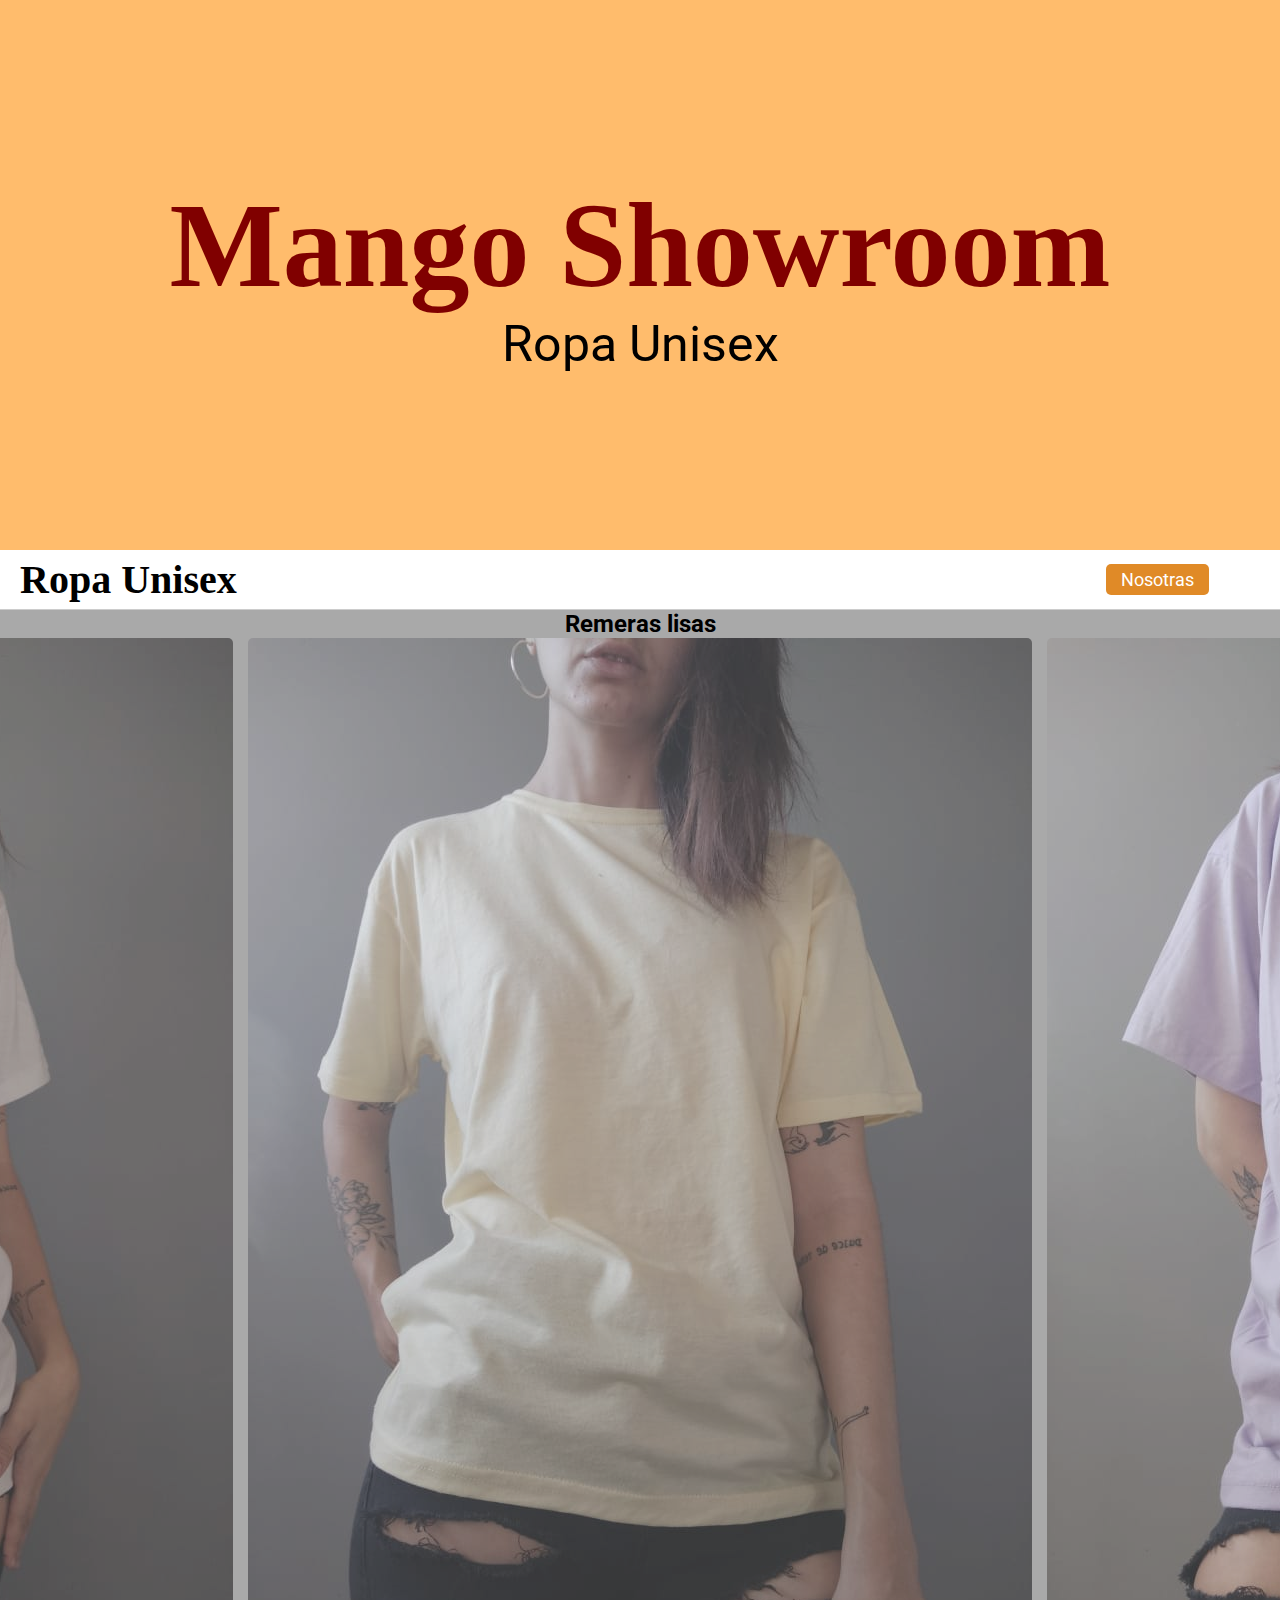
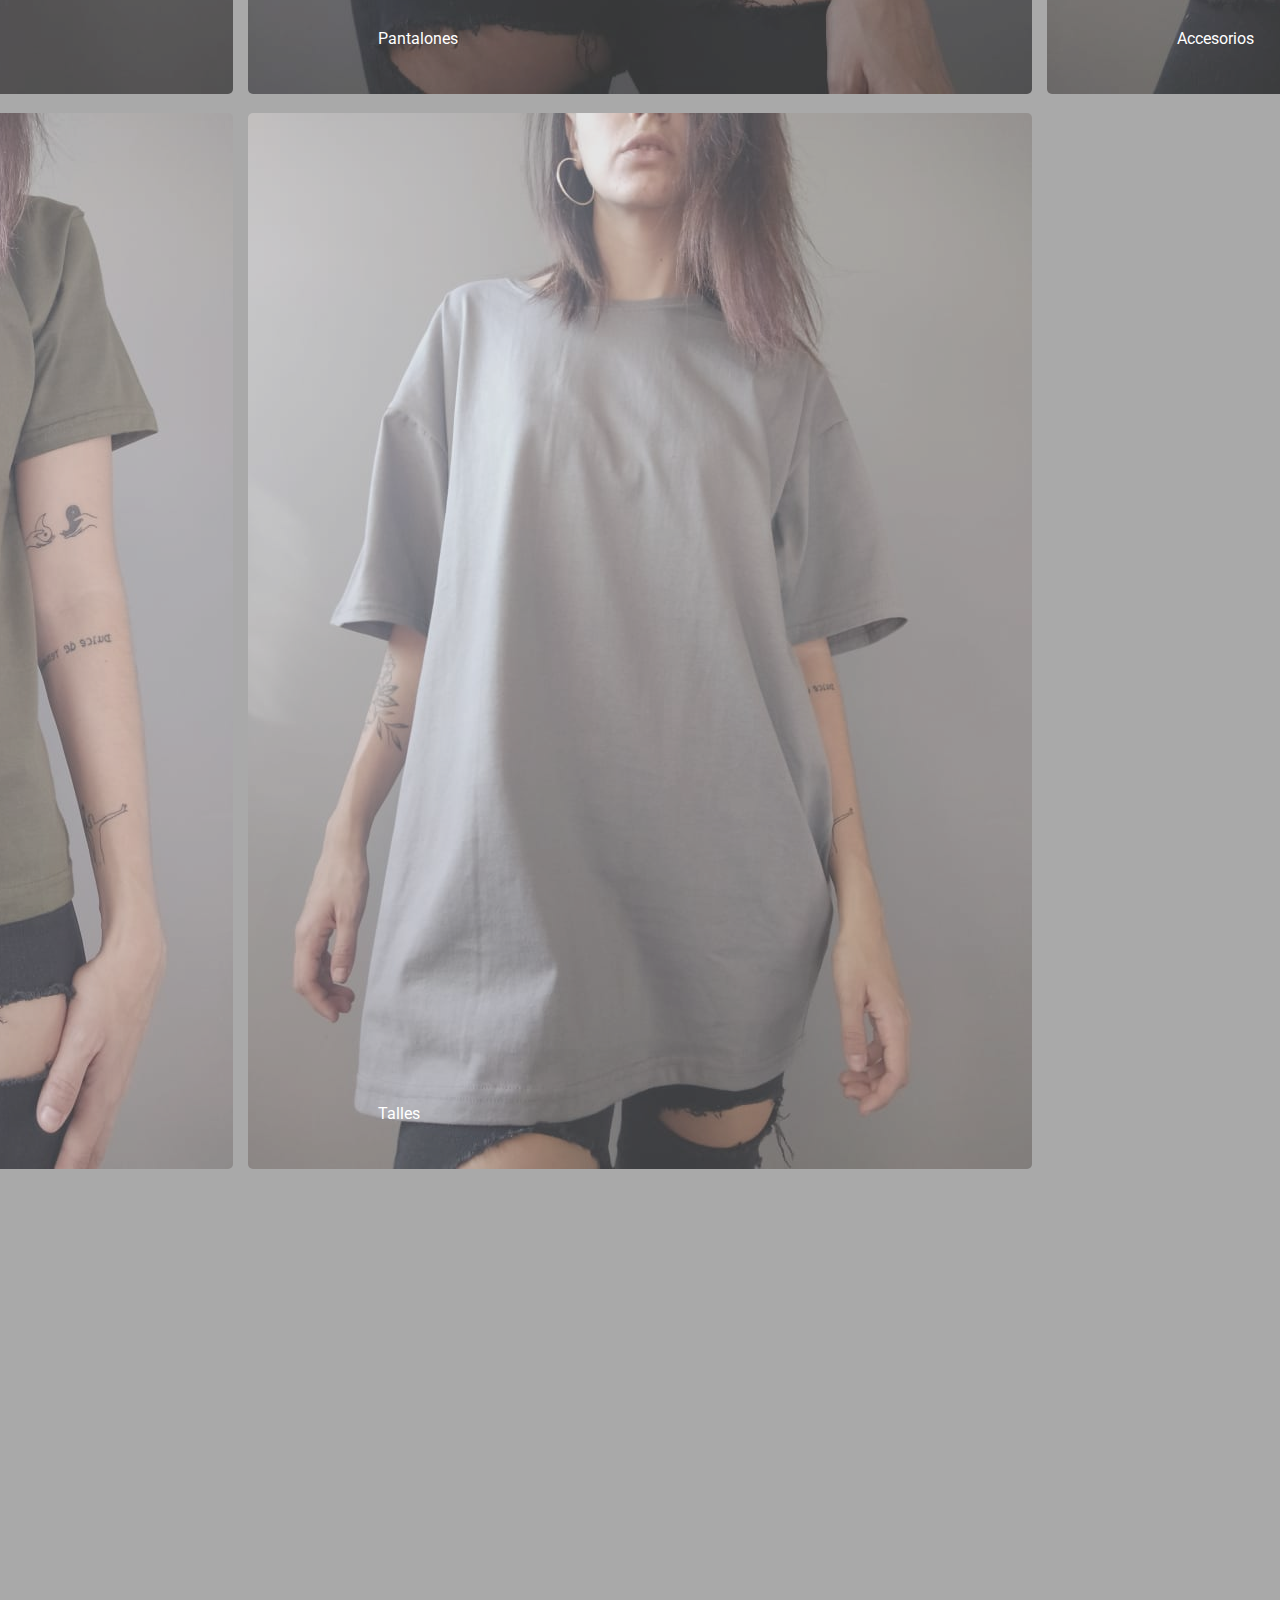
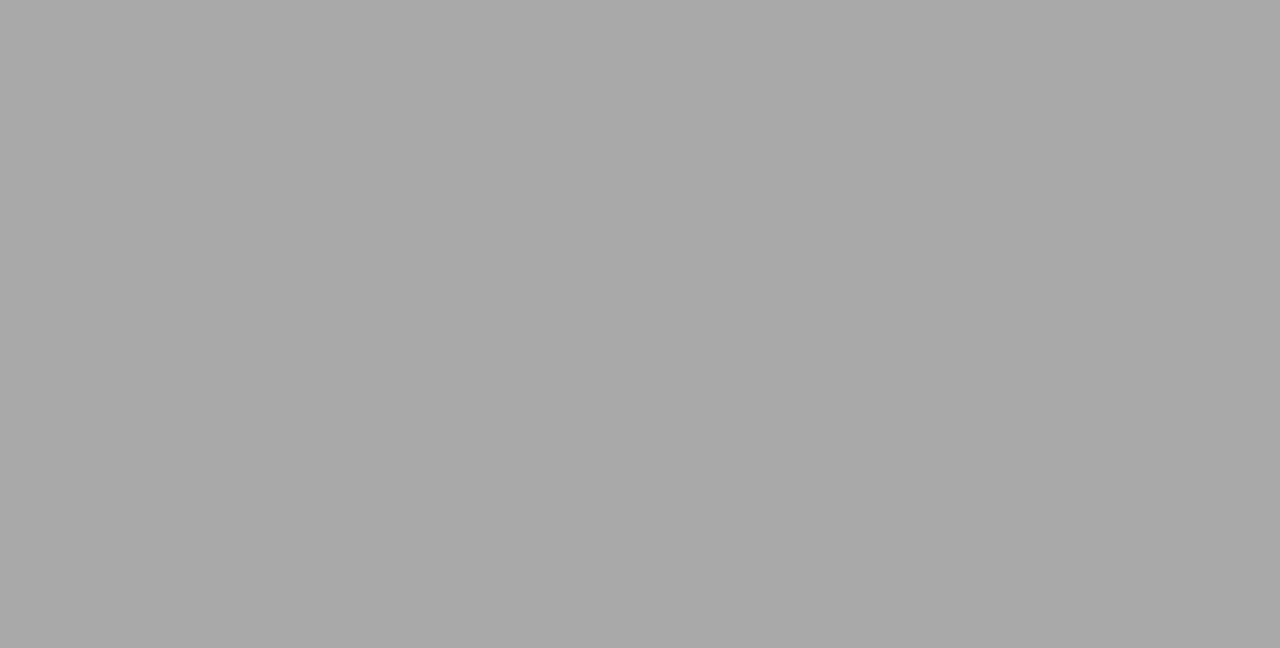
<file: IaraStinga/index.html>
<!DOCTYPE html>
<html lang="en">
  <head>
    <meta charset="UTF-8" />
    <meta http-equiv="X-UA-Compatible" content="IE=edge" />
    <meta name="viewport" content="width=device-width, initial-scale=1.0" />
    
    <title>Mango Showroom</title>

    <link rel="stylesheet" href="./css/style.css" />
  </head>
  <body>
    <section class="hero">
      <h1>Mango Showroom</h1>
      <p>Ropa Unisex</p>
    </section>
    <!-- seccion about -->
    <!-- menu -->
    <header class="header">
      <h2>Ropa Unisex</h2>
      <nav class="header__nav">
        <ul class="header__nav__menu">
          <li class="header__nav__menu__nav-item">
            <a href="./Nosotras.html">Nosotras</a>
          </li>
        </ul>
      </nav>
    </header>

    <!-- Grid gallery -->
    <main class="container">
      <h2>Remeras lisas</h2>
      <div class="grid_gallery">
        <div class="img-box box1">
          <img src="./img/WhatsApp Image 2022-08-16 at 11.01.45 PM.jpeg" />
          <span> Remeras </span>
        </div>
        <div class="img-box box2">
          <img src="./img/WhatsApp Image 2022-08-16 at 11.01.46 PM.jpeg" />
          <span>Pantalones</span>
        </div>
        <div class="img-box box3">
          <img src="./img/WhatsApp Image 2022-08-16 at 11.01.48 PM (1).jpeg" />
          <span>Accesorios</span>
        </div>
        <div class="img-box box1">
          <img src="./img/WhatsApp Image 2022-08-16 at 11.01.48 PM.jpeg" />
          <span>Buzos</span>
        </div>
        <div class="img-box box2">
          <img src="./img/WhatsApp Image 2022-08-16 at 11.01.52 PM.jpeg" />
          <span>Talles</span>
        </div>
        
      </div>
      

    </main>
    <script src="./Js/bootstrap.bundle.min.js"></script>
  </body>
</html>
</file>
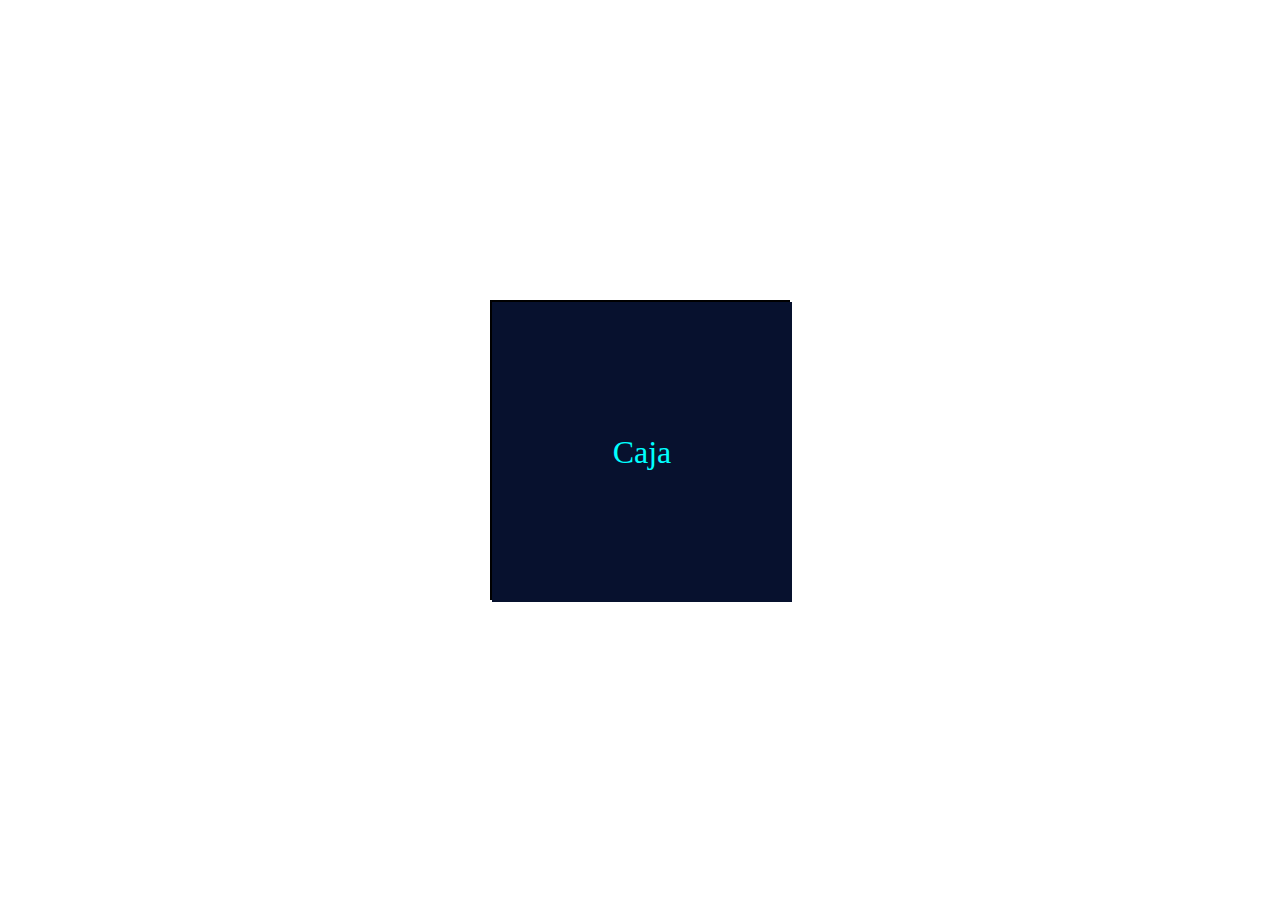
<file: IaraStinga/animaciones.html>
<!DOCTYPE html>
<html lang="en">
<head>
    <meta charset="UTF-8">
    <meta http-equiv="X-UA-Compatible" content="IE=edge">
    <meta name="viewport" content="width=device-width, initial-scale=1.0">
    <title>Clase 8 Animaciones</title>
    <link
    rel="stylesheet"
    href="https://cdnjs.cloudflare.com/ajax/libs/animate.css/4.1.1/animate.min.css"
  />
    <link rel="stylesheet" href="./css/animaciones.css">
</head>
<body>
    <main id="principal">
        <section class="contenedor">
            <div class="hijo animate__backInUp"><span>Caja</span></div>
        </section>



    </main>
    
</body>
</html>
</file>
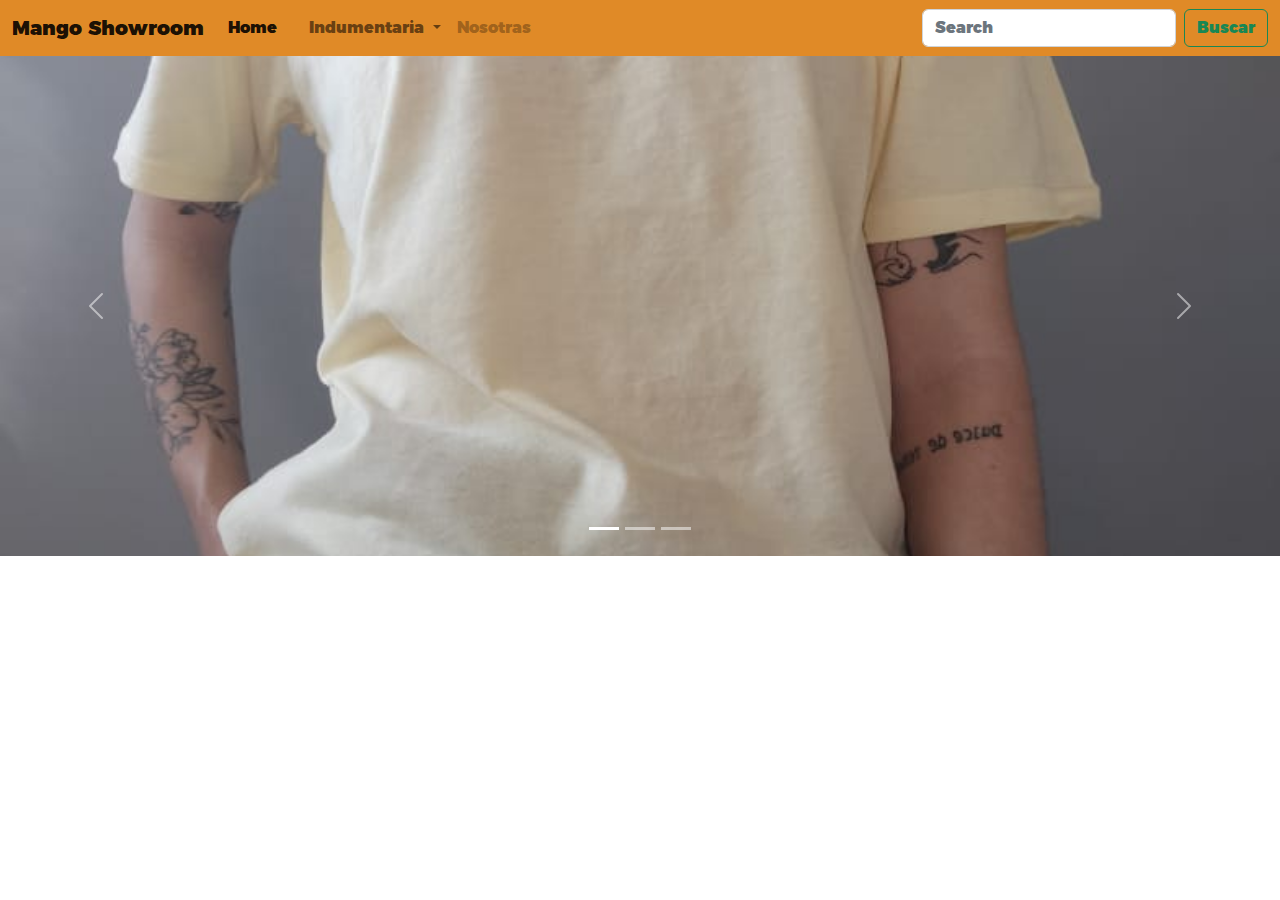
<file: IaraStinga/bootstrap.html>
<!DOCTYPE html>
<html lang="es">
<head>
    <meta charset="UTF-8">
    <meta http-equiv="X-UA-Compatible" content="IE=edge">
    <meta name="viewport" content="width=device-width, initial-scale=1.0">
    <link rel="stylesheet" href="css/bootstrap.min.css">
    <link rel="stylesheet" href="css/style.css">
</head>
<nav class="navbar navbar-expand-lg bg-navbar-custom">
    <div class="container-fluid">
      <a class="navbar-brand" href="#">Mango Showroom</a>
      <button class="navbar-toggler" type="button" data-bs-toggle="collapse" data-bs-target="#navbarSupportedContent" aria-controls="navbarSupportedContent" aria-expanded="false" aria-label="Toggle navigation">
        <span class="navbar-toggler-icon"></span>
      </button>
      <div class="collapse navbar-collapse" id="navbarSupportedContent">
        <ul class="navbar-nav me-auto mb-2 mb-lg-0">
          <li class="nav-item">
            <a class="nav-link active" aria-current="page" href="./index.html">Home</a>
          </li>
          <li class="nav-item">
            <a class="nav-link" href="#"></a>
          </li>
          <li class="nav-item dropdown">
            <a class="nav-link dropdown-toggle" href="#" role="button" data-bs-toggle="dropdown" aria-expanded="false">
              Indumentaria
            </a>
            <ul class="dropdown-menu">
              <li><a class="dropdown-item" href="#">Remeras</a></li>
              <li><a class="dropdown-item" href="#">Buzos</a></li>
              <li><a class="dropdown-item" href="#">Pantalones</a></li>
              <li><a class="dropdown-item" href="#">Accesorios</a></li>
              <li><hr class="dropdown-divider"></li>
              <li><a class="dropdown-item" href="#">Talles</a></li>
            </ul>
          </li>
          <li class="nav-item">
            <a class="nav-link disabled">Nosotras</a>
          </li>
        </ul>
        <form class="d-flex" role="search">
          <input class="form-control me-2" type="search" placeholder="Search" aria-label="Search">
          <button class="btn btn-outline-success" type="submit">Buscar</button>
        </form>
      </div>
    </div>
  </nav>
<body>
    <div id="carouselExampleIndicators" class="carousel slide" data-bs-ride="true">
        <div class="carousel-indicators">
          <button type="button" data-bs-target="#carouselExampleIndicators" data-bs-slide-to="0" class="active" aria-current="true" aria-label="Slide 1"></button>
          <button type="button" data-bs-target="#carouselExampleIndicators" data-bs-slide-to="1" aria-label="Slide 2"></button>
          <button type="button" data-bs-target="#carouselExampleIndicators" data-bs-slide-to="2" aria-label="Slide 3"></button>
        </div>
        <div class="carousel-inner">
          <div class="carousel-item active">
            <img src="./img/WhatsApp Image 2022-08-16 at 11.01.46 PM.jpeg" class="d-block w-100" alt="...">
          </div>
          <div class="carousel-item">
            <img src="./img/WhatsApp Image 2022-08-16 at 11.01.52 PM.jpeg" class="d-block w-100" alt="...">
          </div>
          <div class="carousel-item">
            <img src="./img/WhatsApp Image 2022-08-16 at 11.01.48 PM.jpeg" class="d-block w-100" alt="...">
          </div>
        </div>
        <button class="carousel-control-prev" type="button" data-bs-target="#carouselExampleIndicators" data-bs-slide="prev">
          <span class="carousel-control-prev-icon" aria-hidden="true"></span>
          <span class="visually-hidden">Previous</span>
        </button>
        <button class="carousel-control-next" type="button" data-bs-target="#carouselExampleIndicators" data-bs-slide="next">
          <span class="carousel-control-next-icon" aria-hidden="true"></span>
          <span class="visually-hidden">Next</span>
        </button>
      </div>
    <main class="container">
        
            </div>
        </div>
    </main>
    <script src="./Js/bootstrap.bundle.min.js"></script>
</body>
</html>
</file>
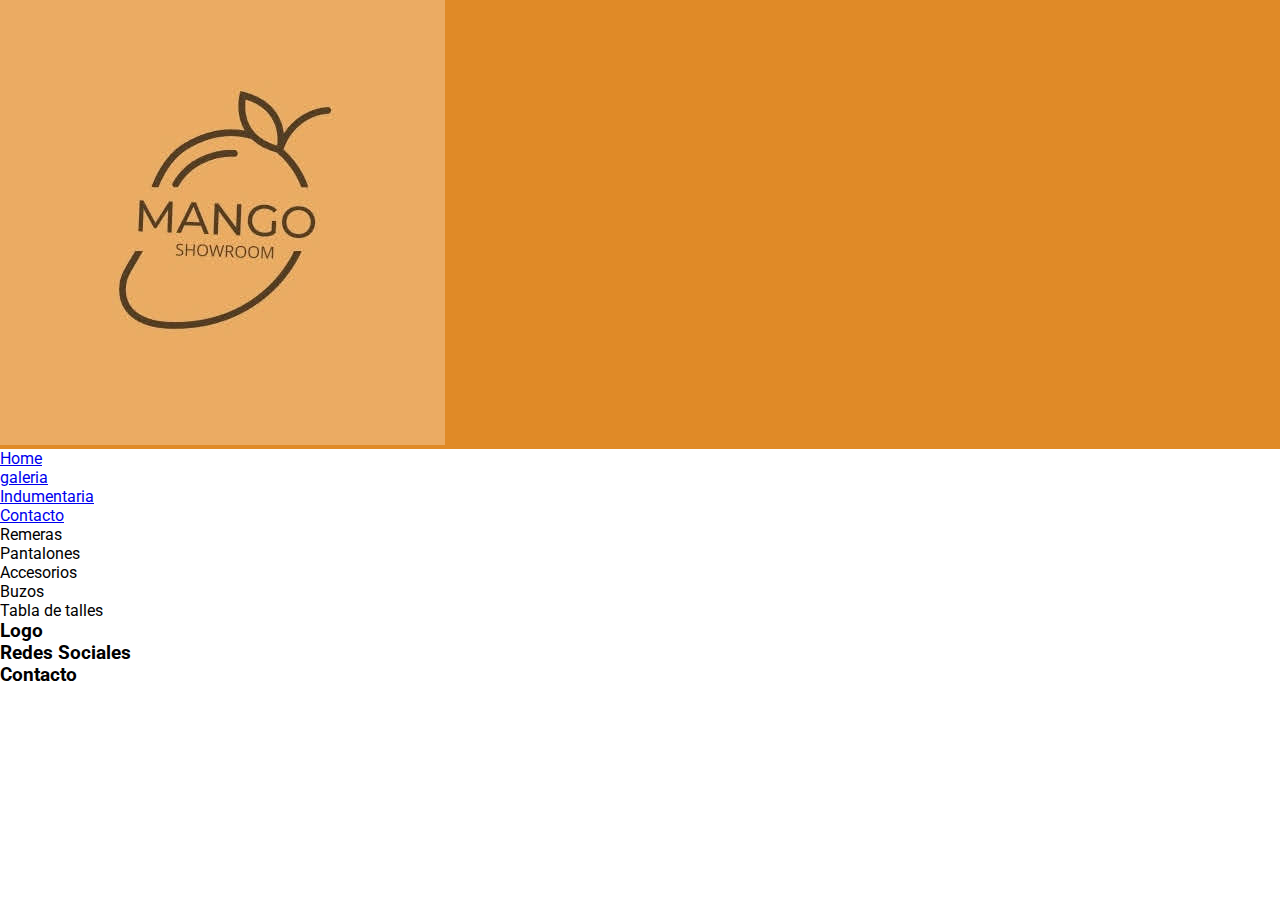
<file: IaraStinga/Git.html>
<!DOCTYPE html>
<html lang="es">
<head>
	<meta charset="UTF-8">
	<meta name="viewport" content="width=device-width, initial-scale=1.0">
	<title>Inicio</title>
	<link rel="stylesheet" href="css/style.css">
</head>
<body>
	<!-- contenedor padre -->
	<div class="gridContainerIndex">
		<!-- inicio header -->
		<header class="headerFlex border">
			<!-- logo -->
			<img src="./img/mango logo.jpg" alt="logo" class="imgFluid">
			<!-- cierre logo -->
		</header>
		<!-- apertura nav -->
		<nav class="border">
			<ul class="navFlex">
				<li class="navFlex__itemHijo1"><a href="#">Home</a></li>
				<li class="navFlex__itemHijo2"><a href="pages/galeria.html">galeria</a></li>
				<li class="navFlex__itemHijo3"><a href="pages/servicios.html">Indumentaria</a></li>
				<li class="navFlex__itemHijo4"><a href="#">Contacto</a></li>
			</ul>
		</nav>
		<!-- fin nav -->
		<!-- contenido -->
		<section class="contenidoFlex border">
			<p>Remeras</p>
			<p>Pantalones</p>
			<p>Accesorios</p>
			<p>Buzos</p>
		</section>
		<div class="rectangulo">
			<p>Tabla de talles</p>
		</div>
		<!-- fin contenido -->
		<!-- footer -->
		<footer class="footerFlex border">
			<h3>Logo</h3>
			<h3>Redes Sociales</h3>
			<h3>Contacto</h3>
		</footer>
		<!-- cierre footer -->
	</div>
	<!-- fin contenedor padre -->
</body>
</html>
</file>
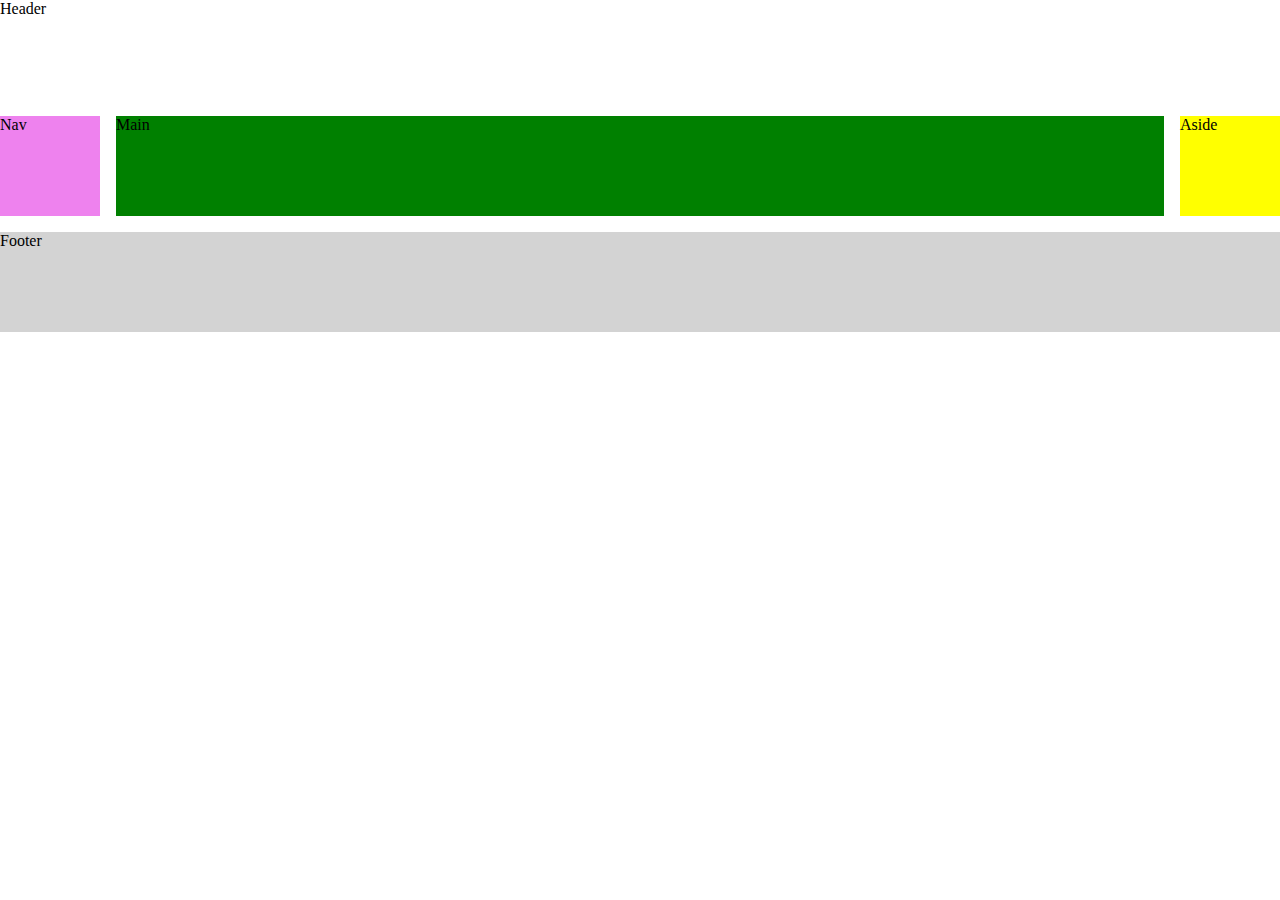
<file: IaraStinga/grid.html>
<!DOCTYPE html>
<html lang="en">
  <head>
    <meta charset="UTF-8" />
    <meta http-equiv="X-UA-Compatible" content="IE=edge" />
    <meta name="viewport" content="width=device-width, initial-scale=1.0" />
    <link rel="stylesheet" href="./css/grid.css" />
    <title>GRID</title>
  </head>
  <body>
    <div class="container">
      <div class="box-1">
        Header
      </div>
      <div class="box-2">
        Nav
      </div>
      <div class="box-3">
        Main
      </div>
      <div class="box-4">
        Aside
      </div>
      <div class="box-5">
        Footer
      </div>
     </div>
   </body>
</html>
</file>
<file: IaraStinga/css/style.css>
@import url('https://fonts.googleapis.com/css2?family=Roboto&display=swap');

/* Estilos titulos */
* {
    margin: 0;
    padding: 0;
    box-sizing: border-box;
}

@font-face {
    font-family: "Montserrat";
    src: url("../font/Montserrat-Black.otf");
}

body {
    position: relative;
    font-family: 'Roboto', sans-serif;

}

h1 {
    color: orange;
    font-size: 3rem;
    font-family: "Bangela";
}


/* Estilos parrafos */
/* Clases */
.azul {
    color:chocolate;
}

/* IDs */
#tituloPrincipal {
    color:brown;
}

/* Flexbox */
.contenedor-padre {

    /* width: 700px; */
    height: 400px;
    background-color: rgb(79, 79, 81);
    display: flex;
    /* flex-direction: column-reverse; */
    /*  flex-wrap: wrap; */
    flex-flow: row wrap;
    justify-content: space-between;
    /* align-items: center; */
    align-content: flex-end;
}

.contenedor-hijo {
    /*  height: 100px; */
    width: 100px;
    background-color: white;
    margin: 10px;
    border: 1px solid;
    border-radius: 5px;
}

.contenedor-hijo p {
    font-weight: bold;
    font-size: 20px;
}

/* pagina nosotros */
.header {
    position: sticky;
    top: 0;
    right: 0;
    height: 60px;
    display: flex;
    align-items: center;
    background-color: white;
    border-bottom: 1px solid #ccc;
    padding: 0 20px;
    z-index: 100;
}

.header h2 {
    font-family: "Bangela";
    width: 100%;
    font-size: 40px;
}

.header .header__nav {
    /* background-color: red; */
    height: 60px;
    width: 100%;
    display: flex;
    justify-content: end;
    align-items: center;
}

.header .header__nav .header__nav__menu {
    display: flex;
    margin-right: 3px;
    width: 200px;
    justify-content: space-around;
}

.header__nav__menu .header__nav__menu__nav-item {
    background: rgb(224, 138, 39);
    list-style: none;
    padding: 5px 15px;
    border-radius: 5px;
}
.header__nav__menu__nav-item:hover{
    background-color: coral;
}

.header__nav__menu__nav-item a {
    text-decoration: none;
    color: white;
    font-size: 18px;
}

.hero {
    width: 100%;
    height: 550px;
    background-image: url("../img/FFBC6C.png");
    background-position: center center;
    background-size: cover;
    display: flex;
    flex-direction: column;
    justify-content: center;
    align-items: center;
}

.hero h1 {
    color: maroon;
    font-size: 120px;
}

.hero p {
    font-size: 50px;
}

.contenedor {
    /*  margin: 15px; */
    display: flex;

}

.contenedor .img {
    width: 300px;
    height: 120px;
    border-radius: 6px;
}

.contenedor .contenedor__descripcion {
    padding: 0 20px;
}

.contenedor__descripcion h3 {
    font-size: 30px;
}


/* Grid Gallery */
.container {
    width: 100%;
    display: flex;
    flex-direction: column;
    justify-content: center;
    align-items: center;
}

/* Contenedor de la grid */
.grid_gallery {

    display: grid;
    grid-template-columns: repeat(3, 1fr);
    grid-template-rows: repeat(3, 2fr);
    gap: 15px;
}


.grid_gallery .img-box {
    position: relative;
}

.grid_gallery .img-box img {
    border-radius: 5px;
    opacity: 0.7;
    transition: all 1.5s 1s;
}

.grid_gallery .img-box img:hover {
    transform: scale(1.1);
    opacity: 1;
}

.grid_gallery .img-box span {
    position: absolute;
    bottom: 50px;
    left: 130px;
    color: white;
}



@media screen and (max-width:768px) {
    .contenedor {
        flex-direction: column;
    }

    .contenedor .img {
        width: 100%;
    }

    .grid_gallery {
        grid-template-columns: repeat(2, 1fr);
    }
}
/* Comienzo de las queries */
@media screen and (max-width:420px) {
    .hero h1 {
        font-size: 50px;
    }

    .header h2 {
        font-size: 20px;
    }

    .hero p {
        font-size: 1.8rem;
    }

    .contenedor {
        display: none;
    }


    .grid_gallery {
        grid-template-columns: repeat(1, 1fr);
    }

    .grid_gallery .img-box img {
        width: 60px;
        height: 20px;
    }
}

/* Secctio nos */

/* Bootstrap */
header {
    background-color:rgb(224, 138, 39);

}
main.container {
    background-color: darkgray;
    

}
.bg-navbar-custom {
    background-color:rgb(224, 138, 39);
    font-family: "Montserrat";
}
.carousel-item img {
    object-fit: cover;
    height: 500px;
}
</file>
<file: IaraStinga/css/animaciones.css>
* {
    margin: 0;
    padding: 0;
    box-sizing: border-box;
    
}
#principal, .hijo{
    display: flex;
    width: 100%;
    height: 100vh;
    align-items: center;
    justify-content: center;
    
}

.contenedor, .hijo{
    width: 300px;
    height: 300px;
    background-color: gainsboro;
    border: 2px solid;
}
.contenedor .hijo{
    border:none;
    background-color: rgb(7, 17, 46);
    color: aqua;
    font-size: 2rem;
    transition: all 1.5s;
  /*  animation-name: animacion;
   animation-iteration-count: infinite;
   animation-timing-function: ease-in-out;
   animation-duration: 0.3s;
   animation-delay: 0s; */
}

.hijo:hover{
background-color: crimson;
width: 400px;
border-radius: 50%;
}

@keyframes animacion {
    0%{
        border-radius: 4px;
    }
    
    25%{
        border-radius: 25px;
    }
    
    50%{
        border-radius: 50px;
    }
    
    75%{
        border-radius: 40%;
        background-color: crimson;
    }
    100%{
        border-radius: 50%;
    }
    
}
/* 90deg */
</file>
<file: IaraStinga/css/grid.css>
* {
    margin: 0;
    padding: 0;
    box-sizing: border-box;
}

.container {
    display: grid;
    grid-template-columns: 100px auto 100px;
    grid-template-rows: repeat(6, 100px);
    grid-gap: 1rem;
    grid-template-areas: "box1 box1 box1"  "box2 box3 box4" "box5 box5 box5";
}

.box-1 {
    grid-area: box1;
    background-color: red
    grid-template-columns repeat(3, 100px)
}

.box-2 {
    grid-area: box2;
    background-color: violet
}

.box-3 {
    grid-area: box3;
    background-color: green
}

.box-4 {
    grid-area: box4;
    background-color: yellow
}

.box-5 {
    grid-area: box5;
    background-color: lightgray;
}
</file>
